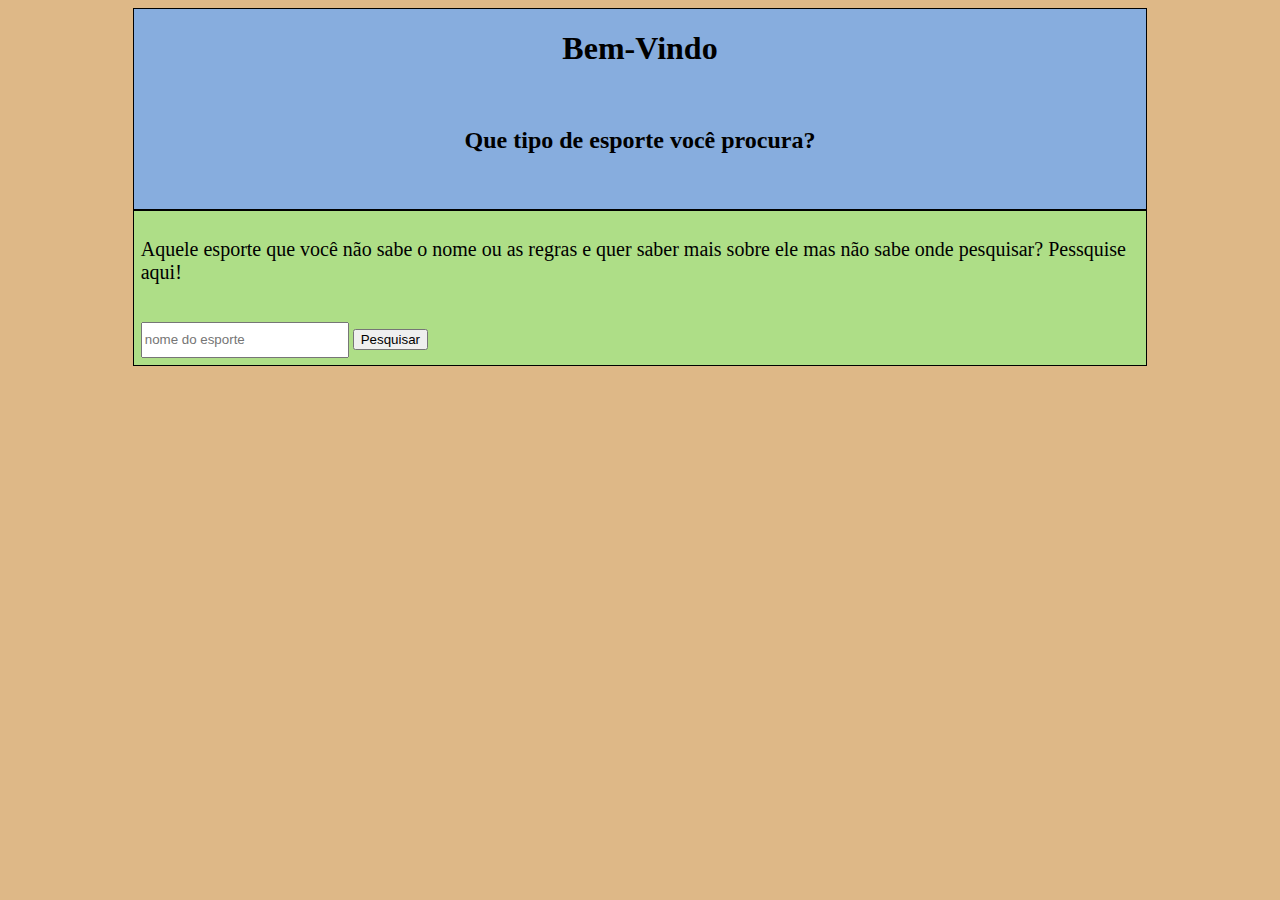
<file: index.html>
<!DOCTYPE html>
<html>
<head>
	<script type="text/javascript" src="script1.js"></script>
	<title>Exemplo</title>
	<link rel="stylesheet" type="text/css" href="style1.css">
</head>
<body>
	<div class="cabecalho">
		<h1>Bem-Vindo</h1>
		<br>
		<h2>Que tipo de esporte você procura?</h2>
	</div>
	<div class="CORPO">
		<p>Aquele esporte que você não sabe o nome ou as regras e quer saber mais sobre ele mas não sabe onde pesquisar? Pessquise aqui!</p>
		<br>
		<input type="text" id="esporteInput" class="guru" placeholder="nome do esporte" list="Esportes">
		<datalist id="Esportes">
			<option value="Futebol">Futebol</option>
			<option value="Volei">Volei</option>
			<option value="Tenis de mesa">Tenis de mesa</option>
		</datalist>
		<button type="button" onclick="redirecionar()">Pesquisar</button>
	</div>
</body>
</html>
</file>
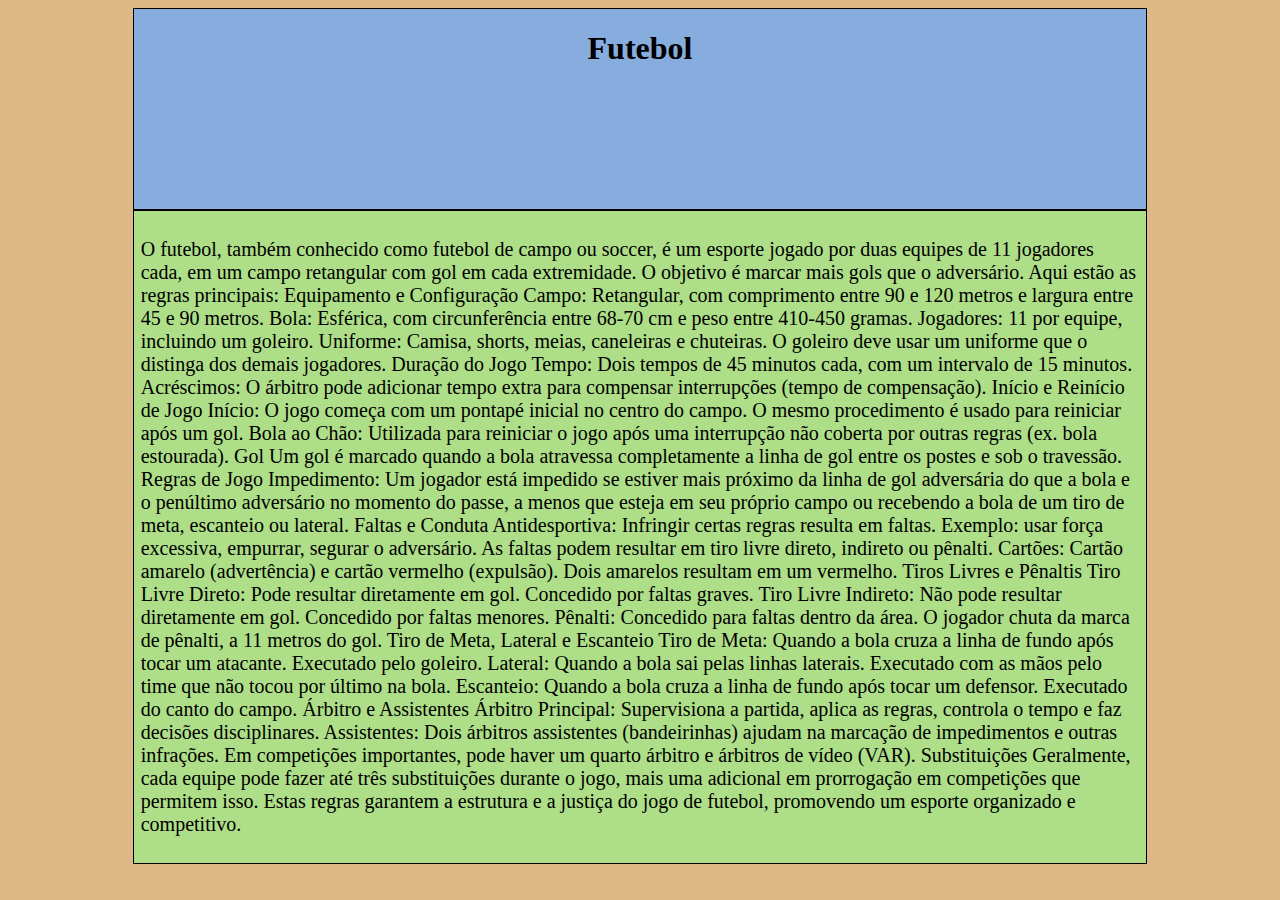
<file: Futebol.html>
<!DOCTYPE html>
<html>
<head>
	<title>Futebol</title>
	<link rel="stylesheet" type="text/css" href="style1.css">
</head>
<body>
	<div class="cabecalho">
		<h1>Futebol</h1>
	</div>
	<div class="CORPO">
		<p>O futebol, também conhecido como futebol de campo ou soccer, é um esporte jogado por duas equipes de 11 jogadores cada, em um campo retangular com gol em cada extremidade. O objetivo é marcar mais gols que o adversário. Aqui estão as regras principais:

Equipamento e Configuração
Campo: Retangular, com comprimento entre 90 e 120 metros e largura entre 45 e 90 metros.
Bola: Esférica, com circunferência entre 68-70 cm e peso entre 410-450 gramas.
Jogadores: 11 por equipe, incluindo um goleiro.
Uniforme: Camisa, shorts, meias, caneleiras e chuteiras. O goleiro deve usar um uniforme que o distinga dos demais jogadores.
Duração do Jogo
Tempo: Dois tempos de 45 minutos cada, com um intervalo de 15 minutos.
Acréscimos: O árbitro pode adicionar tempo extra para compensar interrupções (tempo de compensação).
Início e Reinício de Jogo
Início: O jogo começa com um pontapé inicial no centro do campo. O mesmo procedimento é usado para reiniciar após um gol.
Bola ao Chão: Utilizada para reiniciar o jogo após uma interrupção não coberta por outras regras (ex. bola estourada).
Gol
Um gol é marcado quando a bola atravessa completamente a linha de gol entre os postes e sob o travessão.
Regras de Jogo
Impedimento: Um jogador está impedido se estiver mais próximo da linha de gol adversária do que a bola e o penúltimo adversário no momento do passe, a menos que esteja em seu próprio campo ou recebendo a bola de um tiro de meta, escanteio ou lateral.
Faltas e Conduta Antidesportiva: Infringir certas regras resulta em faltas. Exemplo: usar força excessiva, empurrar, segurar o adversário. As faltas podem resultar em tiro livre direto, indireto ou pênalti.
Cartões: Cartão amarelo (advertência) e cartão vermelho (expulsão). Dois amarelos resultam em um vermelho.
Tiros Livres e Pênaltis
Tiro Livre Direto: Pode resultar diretamente em gol. Concedido por faltas graves.
Tiro Livre Indireto: Não pode resultar diretamente em gol. Concedido por faltas menores.
Pênalti: Concedido para faltas dentro da área. O jogador chuta da marca de pênalti, a 11 metros do gol.
Tiro de Meta, Lateral e Escanteio
Tiro de Meta: Quando a bola cruza a linha de fundo após tocar um atacante. Executado pelo goleiro.
Lateral: Quando a bola sai pelas linhas laterais. Executado com as mãos pelo time que não tocou por último na bola.
Escanteio: Quando a bola cruza a linha de fundo após tocar um defensor. Executado do canto do campo.
Árbitro e Assistentes
Árbitro Principal: Supervisiona a partida, aplica as regras, controla o tempo e faz decisões disciplinares.
Assistentes: Dois árbitros assistentes (bandeirinhas) ajudam na marcação de impedimentos e outras infrações. Em competições importantes, pode haver um quarto árbitro e árbitros de vídeo (VAR).
Substituições
Geralmente, cada equipe pode fazer até três substituições durante o jogo, mais uma adicional em prorrogação em competições que permitem isso.
Estas regras garantem a estrutura e a justiça do jogo de futebol, promovendo um esporte organizado e competitivo.</p>
	</div>
</body>
</html>
</file>
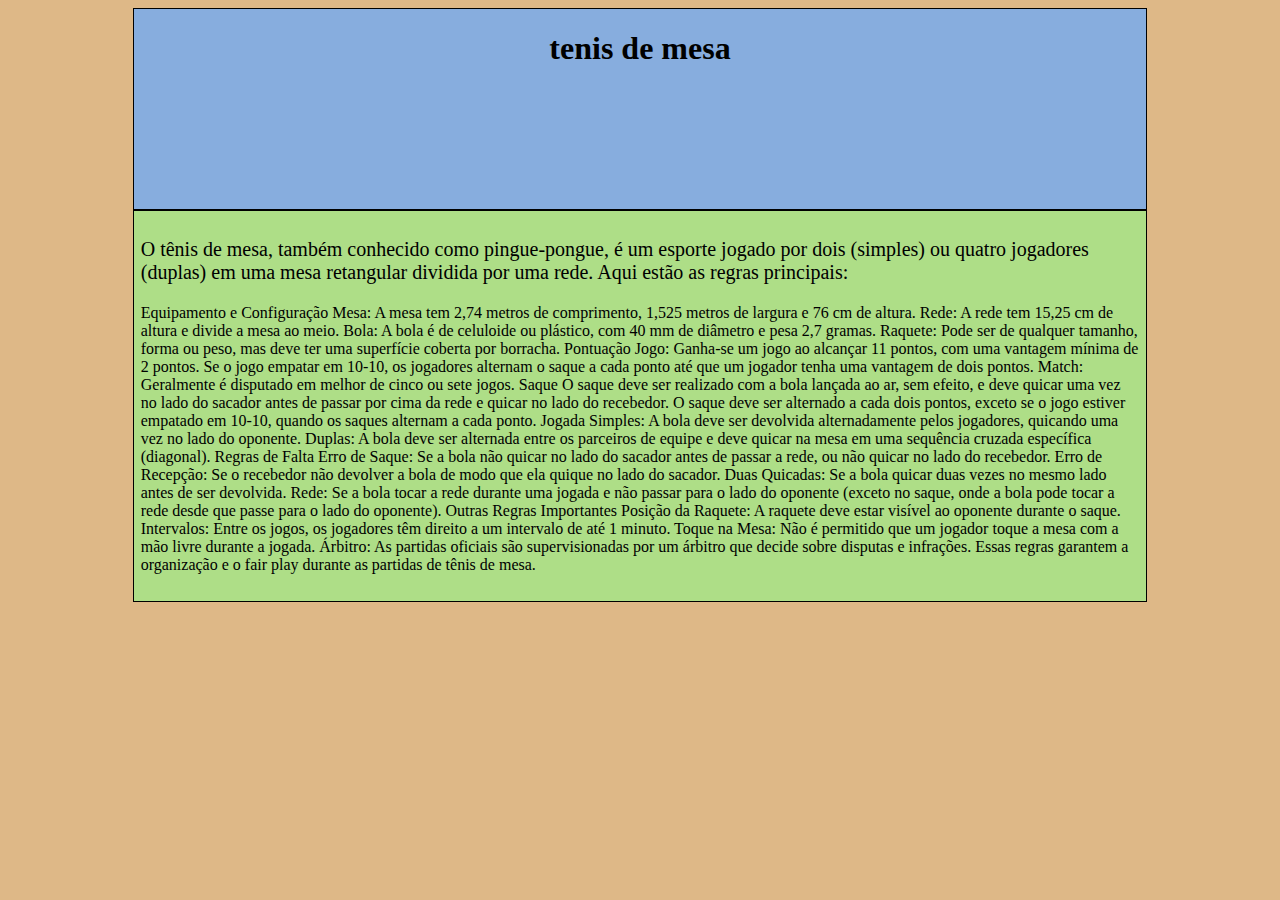
<file: Tenis de mesa.html>
<!DOCTYPE html>
<html>
<head>
	<title>teis de mesa</title>
	<link rel="stylesheet" type="text/css" href="style1.css">
</head>
<body>
	<div class="cabecalho">
		<h1>tenis de mesa</h1>
	</div>
	<div class="CORPO">
		<p>
			
O tênis de mesa, também conhecido como pingue-pongue, é um esporte jogado por dois (simples) ou quatro jogadores (duplas) em uma mesa retangular dividida por uma rede. Aqui estão as regras principais:</p>

 Equipamento e Configuração
Mesa: A mesa tem 2,74 metros de comprimento, 1,525 metros de largura e 76 cm de altura.
Rede: A rede tem 15,25 cm de altura e divide a mesa ao meio.
Bola: A bola é de celuloide ou plástico, com 40 mm de diâmetro e pesa 2,7 gramas.
Raquete: Pode ser de qualquer tamanho, forma ou peso, mas deve ter uma superfície coberta por borracha.
Pontuação
Jogo: Ganha-se um jogo ao alcançar 11 pontos, com uma vantagem mínima de 2 pontos. Se o jogo empatar em 10-10, os jogadores alternam o saque a cada ponto até que um jogador tenha uma vantagem de dois pontos.
Match: Geralmente é disputado em melhor de cinco ou sete jogos.
Saque
O saque deve ser realizado com a bola lançada ao ar, sem efeito, e deve quicar uma vez no lado do sacador antes de passar por cima da rede e quicar no lado do recebedor.
O saque deve ser alternado a cada dois pontos, exceto se o jogo estiver empatado em 10-10, quando os saques alternam a cada ponto.
Jogada
Simples: A bola deve ser devolvida alternadamente pelos jogadores, quicando uma vez no lado do oponente.
Duplas: A bola deve ser alternada entre os parceiros de equipe e deve quicar na mesa em uma sequência cruzada específica (diagonal).
Regras de Falta
Erro de Saque: Se a bola não quicar no lado do sacador antes de passar a rede, ou não quicar no lado do recebedor.
Erro de Recepção: Se o recebedor não devolver a bola de modo que ela quique no lado do sacador.
Duas Quicadas: Se a bola quicar duas vezes no mesmo lado antes de ser devolvida.
Rede: Se a bola tocar a rede durante uma jogada e não passar para o lado do oponente (exceto no saque, onde a bola pode tocar a rede desde que passe para o lado do oponente).
Outras Regras Importantes
Posição da Raquete: A raquete deve estar visível ao oponente durante o saque.
Intervalos: Entre os jogos, os jogadores têm direito a um intervalo de até 1 minuto.
Toque na Mesa: Não é permitido que um jogador toque a mesa com a mão livre durante a jogada.
Árbitro: As partidas oficiais são supervisionadas por um árbitro que decide sobre disputas e infrações.
Essas regras garantem a organização e o fair play durante as partidas de tênis de mesa.






		</p>
	</div>
</body>
</html>
</file>
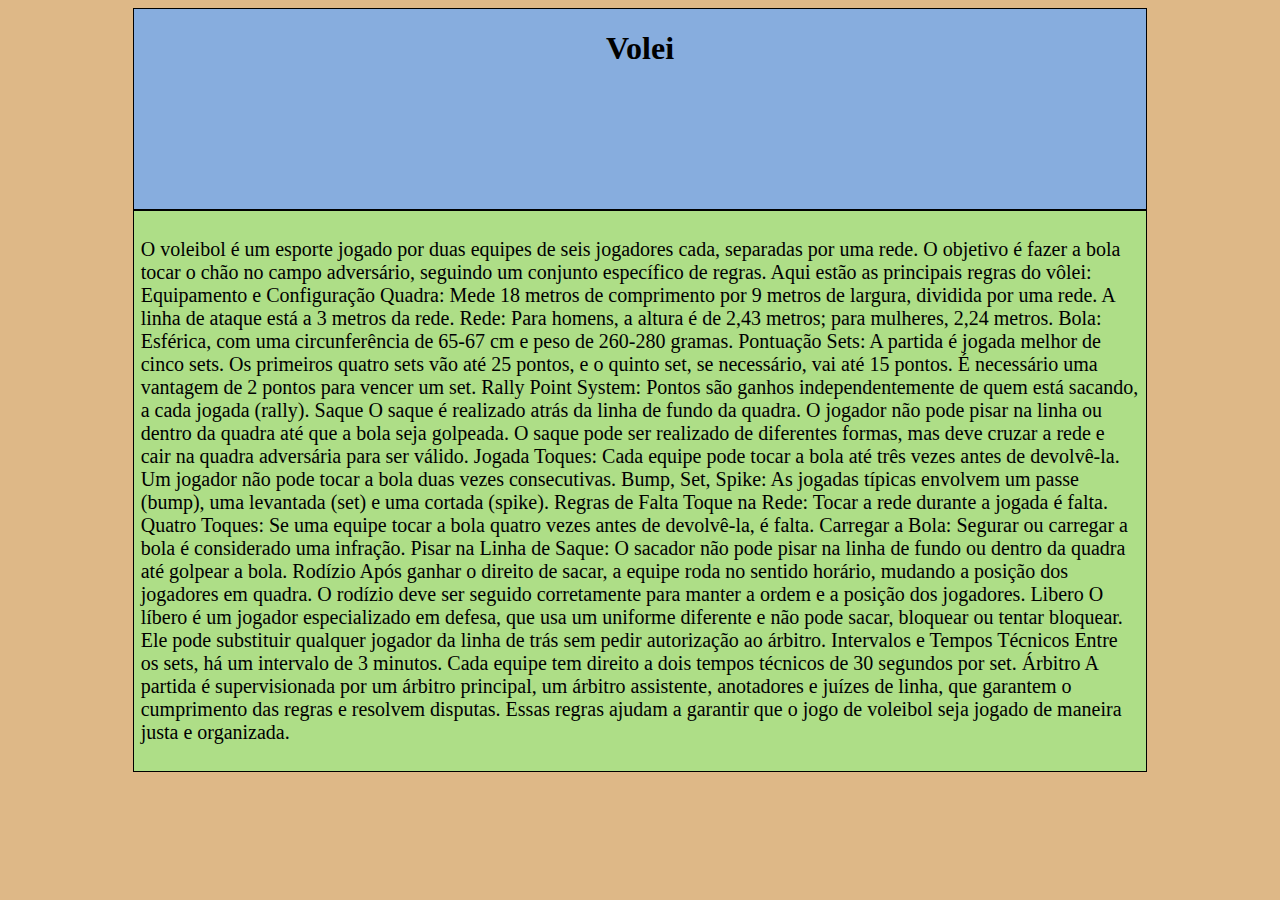
<file: Volei.html>
<!DOCTYPE html>
<html>
<head>
	<title>Volei</title>
	<link rel="stylesheet" type="text/css" href="style1.css">
</head>
<body>
	<div class="cabecalho">
		<h1>Volei</h1>
	</div>
	<div class="CORPO">
		<p>
			O voleibol é um esporte jogado por duas equipes de seis jogadores cada, separadas por uma rede. O objetivo é fazer a bola tocar o chão no campo adversário, seguindo um conjunto específico de regras. Aqui estão as principais regras do vôlei:

Equipamento e Configuração
Quadra: Mede 18 metros de comprimento por 9 metros de largura, dividida por uma rede. A linha de ataque está a 3 metros da rede.
Rede: Para homens, a altura é de 2,43 metros; para mulheres, 2,24 metros.
Bola: Esférica, com uma circunferência de 65-67 cm e peso de 260-280 gramas.
Pontuação
Sets: A partida é jogada melhor de cinco sets. Os primeiros quatro sets vão até 25 pontos, e o quinto set, se necessário, vai até 15 pontos. É necessário uma vantagem de 2 pontos para vencer um set.
Rally Point System: Pontos são ganhos independentemente de quem está sacando, a cada jogada (rally).
Saque
O saque é realizado atrás da linha de fundo da quadra. O jogador não pode pisar na linha ou dentro da quadra até que a bola seja golpeada.
O saque pode ser realizado de diferentes formas, mas deve cruzar a rede e cair na quadra adversária para ser válido.
Jogada
Toques: Cada equipe pode tocar a bola até três vezes antes de devolvê-la. Um jogador não pode tocar a bola duas vezes consecutivas.
Bump, Set, Spike: As jogadas típicas envolvem um passe (bump), uma levantada (set) e uma cortada (spike).
Regras de Falta
Toque na Rede: Tocar a rede durante a jogada é falta.
Quatro Toques: Se uma equipe tocar a bola quatro vezes antes de devolvê-la, é falta.
Carregar a Bola: Segurar ou carregar a bola é considerado uma infração.
Pisar na Linha de Saque: O sacador não pode pisar na linha de fundo ou dentro da quadra até golpear a bola.
Rodízio
Após ganhar o direito de sacar, a equipe roda no sentido horário, mudando a posição dos jogadores em quadra.
O rodízio deve ser seguido corretamente para manter a ordem e a posição dos jogadores.
Libero
O líbero é um jogador especializado em defesa, que usa um uniforme diferente e não pode sacar, bloquear ou tentar bloquear.
Ele pode substituir qualquer jogador da linha de trás sem pedir autorização ao árbitro.
Intervalos e Tempos Técnicos
Entre os sets, há um intervalo de 3 minutos.
Cada equipe tem direito a dois tempos técnicos de 30 segundos por set.
Árbitro
A partida é supervisionada por um árbitro principal, um árbitro assistente, anotadores e juízes de linha, que garantem o cumprimento das regras e resolvem disputas.
Essas regras ajudam a garantir que o jogo de voleibol seja jogado de maneira justa e organizada.
		</p>
	</div>
</body>
</html>
</file>
<file: style1.css>
body {
	background-color: burlywood 
}

.cabecalho {
	width: 80%;
	height: 200px;
	margin-left: auto;
	margin-right: auto;
	background-color: #87adde;
	text-align: center;
	border: 1px solid black;
}	

.CORPO {
	width: 79%;
	height: 79%;
	margin-left: auto;
	margin-right: auto;
	background: #aede87;
	border: 1px solid black;
	padding: 7px;
}

p {
	font-family: Calibre;
	font-size: 20px;
}

.guru {
	width: 200px;
	height: 30px;
}
</file>
